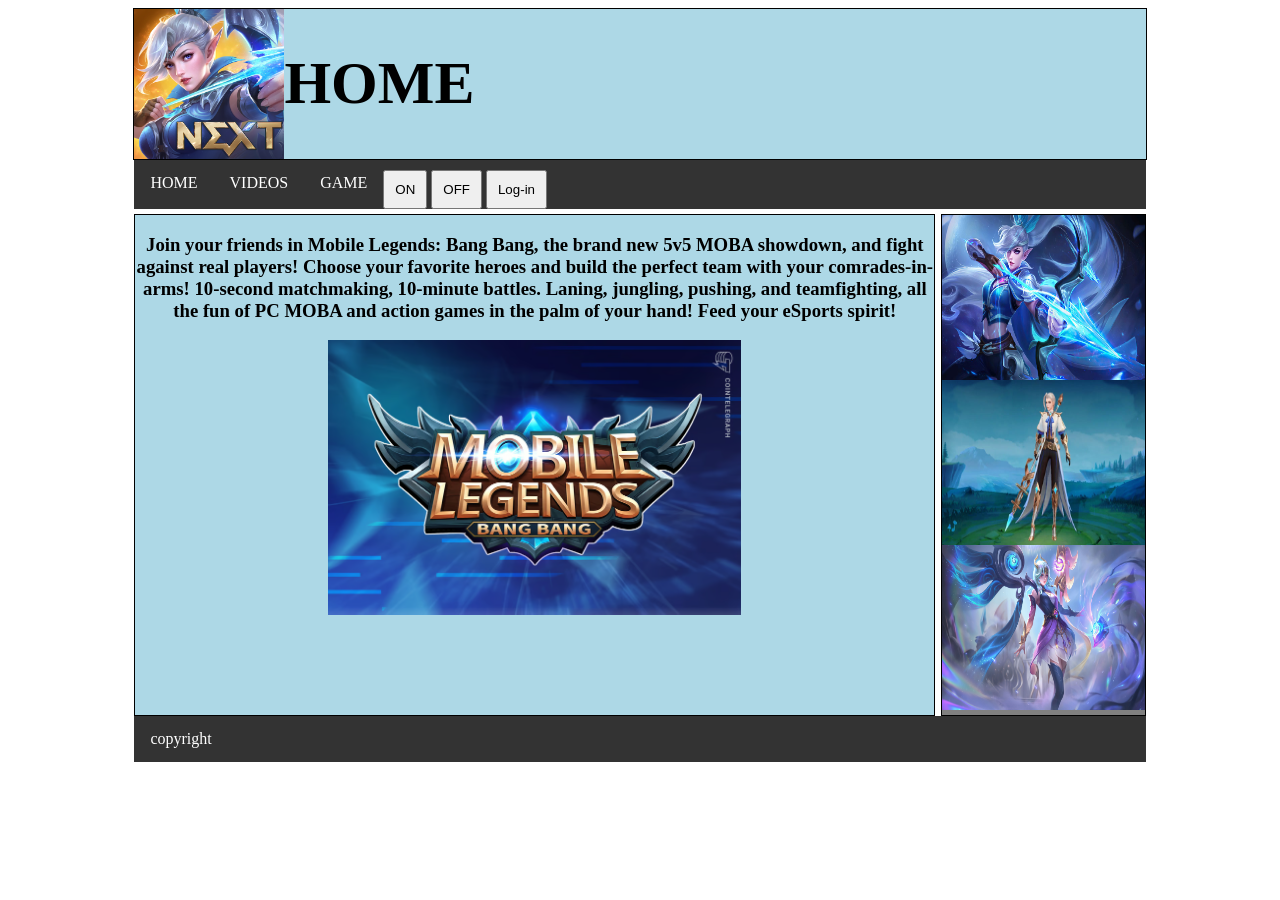
<file: index.html>
<!DOCTYPE html>
<html>
<head>
	<link href="css/3colsmenu.css" media="screen" rel="stylesheet" type="text/css">
	<script>
		function changeBackgroundColor() {
     document.body.style.backgroundColor= 'white';
}
function changeBackgroundColor1() {
     document.body.style.backgroundColor= 'black';
}
 function openPopup(imageSrc) {
            var popupImage = document.getElementById("popupImage");
            popupImage.src = imageSrc;
            
            var popup = document.getElementById("popup");
            popup.style.display = "block";
        }
        
        document.getElementById("popup").addEventListener("click", function() {
            this.style.display = "none";
        });
function closePopup() {
  document.getElementById('popup').style.display = 'none';
}    

// Functions for login popup and captcha
function openPopup() {
     document.getElementById('loginPopup').style.display = 'block';
     generateCaptcha();
   }
   
   function closePopup() {
     document.getElementById('loginPopup').style.display = 'none';
   }
   
   function generateCaptcha() {
     const captchaText = Math.random().toString(36).substring(2, 8).toUpperCase();
     document.getElementById('captchaText').innerText = captchaText;
   }
   
   function refreshCaptcha() {
     generateCaptcha();
     document.getElementById('captcha').value = ''; // Clear the entered captcha
   }
   
   function submitForm() {
     const enteredCaptcha = document.getElementById('captcha').value.toUpperCase();
     const captchaText = document.getElementById('captchaText').innerText;
   
     if (enteredCaptcha === captchaText) {
       alert('Login successful!');
       closePopup();
     } else {
       alert('Incorrect captcha. Please try again.');
       refreshCaptcha();
     }
   }
   
   // Login function to open the popup
function login() {
     openPopup();
   }
   
	</script>

</head>
<body>
	<div id="topbox">
		<img src="images/main1.png" style="position:relative;float:left;height:100%"/> 
		<h1 id="headtext" Style="font-size:60px">HOME</h1>
		
	</div>

	<!-- Log-in Pop-ups -->

	<div class="popup" id="loginPopup">
		<div class="popup-content">
		  <span class="close" onclick="closePopup()">&times;</span>
		  <h2>Login</h2>
		  <form id="loginForm">
			<label for="username">Username:</label>
			<input type="text" id="username" name="username" required>
	  
			<label for="password">Password:</label>
			<input type="password" id="password" name="password" required>
	  
			<div id="captchaContainer">
			  <label for="captcha">Captcha:</label>
			  <input type="text" id="captcha" name="captcha" required>
			  <span id="captchaText"></span>
			  <button type="button" onclick="refreshCaptcha()">Refresh Captcha</button>
			</div>
	  
			<button type="button" onclick="submitForm()">Login</button>
		  </form>
		</div>
	  </div>

	<div class="navbar">
	  <a href="index.html">HOME</a>
	  <a href="news.html">VIDEOS</a>
	   <button onclick="changeBackgroundColor()">ON</button>
         <button onclick="changeBackgroundColor1()">OFF</button>
	  <div class="dropdown">
		
	  </div> 
	  
	  <div class="dropdown">
		<button class="dropbtn">GAME 
		  <i class="fa fa-caret-down"></i>
		</button>
		<div class="dropdown-content">
		  <a href="https://play.google.com/store/apps/details?id=com.mobile.legends&hl=en&gl=US">ONLINE GAMES</a>
		  <a href="https://m.mobilelegends.com/en/video/">ESPORTS</a>
		  <a href="https://m.mobilelegends.com/en/video/">HERO</a>
		</div>
	  </div> 
	  <button class="button button1" onclick="login()">Log-in</button>
	  
	</div>
	
	<div id="maindiv">
		<div id="col1">
		<h3> Join your friends in Mobile Legends: Bang Bang, the brand new 5v5 MOBA showdown, and fight against real players! Choose your favorite heroes and build the perfect team with your comrades-in-arms! 10-second matchmaking, 10-minute battles. Laning, jungling, pushing, and teamfighting, all the fun of PC MOBA and action games in the palm of your hand! Feed your eSports spirit!
		</h3>
		<img src="images/col1p1.jpg" alt="Picture" id="col01">
		</div>
		<div id="col2">
		<img    class="small-image"src="images/col2p1.jpg" style="position:relative;float:left;height:33%;width:100%" onclick="openPopup('images/col2p1.jpg')"/>
		<img   class="small-image1"src="images/col2p2.jpg"  style="position:relative;float:left;height:33%;width:100%" onclick="openPopup('images/col2p2.jpg')"/>
		<img   class="small-image2"src="images/col2p3.jpg"  style="position:relative;float:left;height:33%;width:100%" onclick="openPopup('images/col2p3.jpg')"/>
		
		 <div class="popup" id="popup">
           <img id="popupImage"style="width:80%; height:80%">
		   <img id="popupImage"style="width:80%; height:80%">
		   <img id="popupImage"style="width:80%; height:80%">
		     
		   </img>
           <button onclick="closePopup()">Close</button>
    </div>
		</div>
	</div>
	<div class="navbar">
	<a href="#home">copyright</a>
	</div>
</body>
</html>
</file>
<file: css/3colsmenu.css>
#topbox {
	margin:auto; 
	width: 80%;
	height:150px;
	border:1px solid black;
	background-color:lightblue;
}

#maindiv {
	margin:5px auto; 
	width: 80%;
}

#col1 {
  text-align: center;
	float:left;
	margin:auto; 
	width: 79%;
	height:500px;
	border:1px solid black;
	background-color:lightblue;
}

#col01 {
  height: 55%;
}

#col2 {
	float:right;
	margin:auto; 
	width: 20%;
	height:500px;
	border:1px solid black;
	background-color:grey;
}

#headtext {
	position:relative;
	float:left;
}

/* ---- menu ---- */
.navbar {
	margin:auto; 
	width: 80%;	
	overflow: hidden;
	background-color: #333;
}

.navbar a {
  float: left;
  font-size: 16px;
  color: white;
  text-align: center;
  padding: 14px 16px;
  text-decoration: none;
}

.dropdown {
  float: left;
  overflow: hidden;
}

.dropdown .dropbtn {
  font-size: 16px;  
  border: none;
  outline: none;
  color: white;
  padding: 14px 16px;
  background-color: inherit;
  font-family: inherit;
  margin: 0;
}

.navbar a:hover, .dropdown:hover .dropbtn {
  background-color: red;
}

.dropdown-content {
  display: none;
  position: absolute;
  background-color: #f9f9f9;
  min-width: 160px;
  box-shadow: 0px 8px 16px 0px rgba(0,0,0,0.2);
  z-index: 1;
}

.dropdown-content a {
  float: none;
  color: black;
  padding: 12px 16px;
  text-decoration: none;
  display: block;
  text-align: left;
}

.dropdown-content a:hover {
  background-color: #ddd;
}

.dropdown:hover .dropdown-content {
  display: block;
}
/* ---- end menu -----*/

		 /* Styles for the small images */
        .small-image {
            width: 200px;
            height: auto;
            cursor: pointer;
        }
		.small-image1{
			width:200%;
			height:auto;
			cursor: pointer;
		}

        
        /* Styles for the popup image */
        .popup {
          display: none;
          position: fixed;
          top: 50%;
          left: 50%;
          transform: translate(-50%, -50%);
          background: #fff;
          padding: 20px;
          box-shadow: 0 0 10px rgba(0, 0, 0, 0.3);
          z-index: 1;
        }
    
        .popup-content {
          text-align: center;
        }
    
        .close {
          position: absolute;
          top: 10px;
          right: 10px;
          cursor: pointer;
        }
    
        #captchaContainer {
          margin-top: 10px;
        }
    
        button {
          padding: 10px;
          margin-top: 10px;
          cursor: pointer;
        }
</file>
